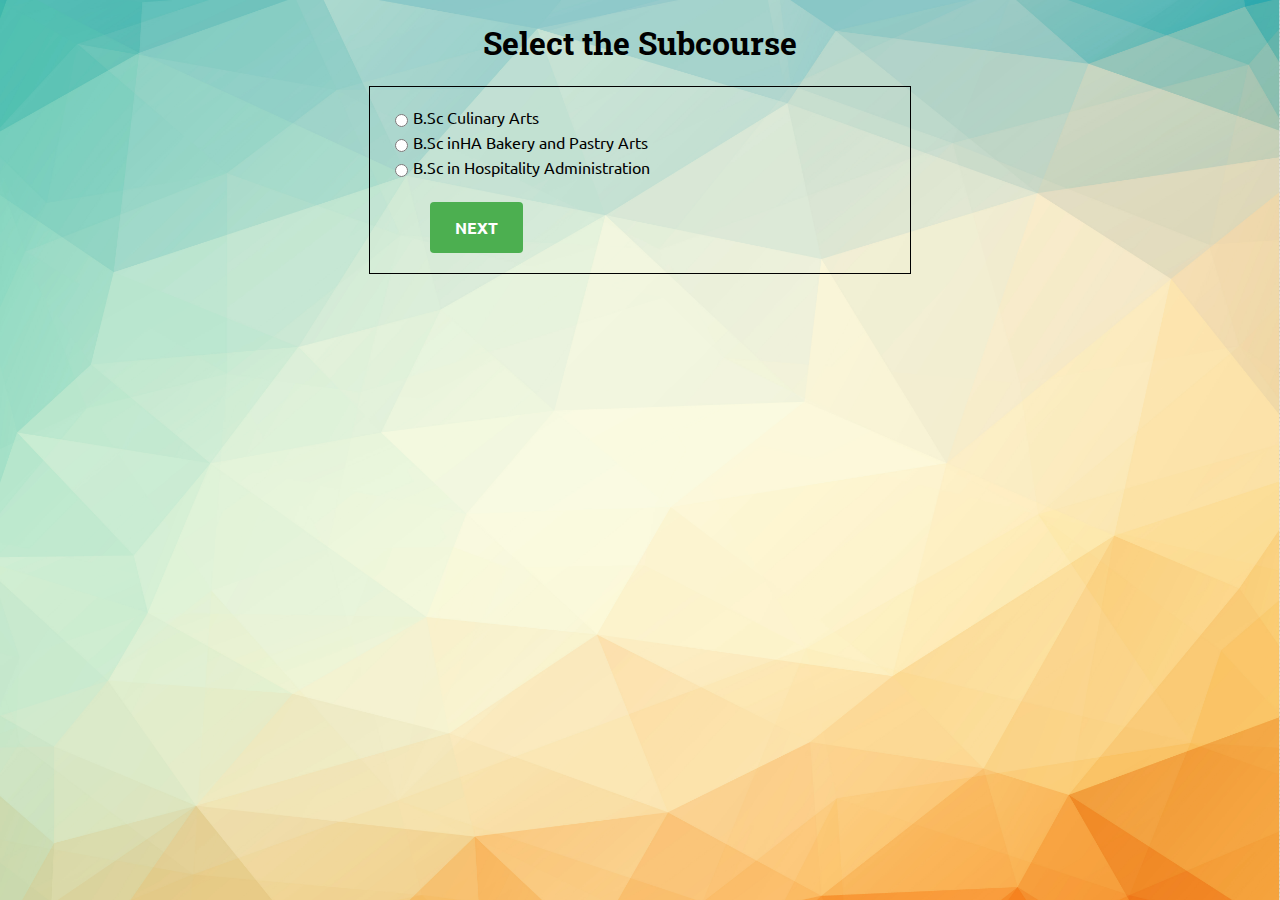
<file: BA_CA.html>
<!DOCTYPE html>
<html lang="en">
<head>
    <meta charset="UTF-8">
    <meta name="viewport" content="width=device-width, initial-scale=1.0">
    <title>Document</title>
    <link rel="stylesheet" href="BE.css">
</head>
<body>
   <h1>Select the Subcourse</h1>
   
   <form action="./upload.html">
    <div id="form">
    <div id="option">            
        <input type="radio" id="CA" name="sub program" value="CA">
        <label for="CA">B.Sc Culinary Arts</label><br></div>
        <div id="option">            
            <input type="radio" id="BPA" name="program" value="BPA">
            <label for="BPA">B.Sc inHA Bakery and Pastry Arts </label><br></div>
            <div id="option">            
                <input type="radio" id="HA" name="program" value="HA">
                <label for="HA">B.Sc in Hospitality Administration</label><br></div>
                    <button type="button" id="nextButton">NEXT</button>
                </div>
               
            </form>
</body>
</html>
</file>
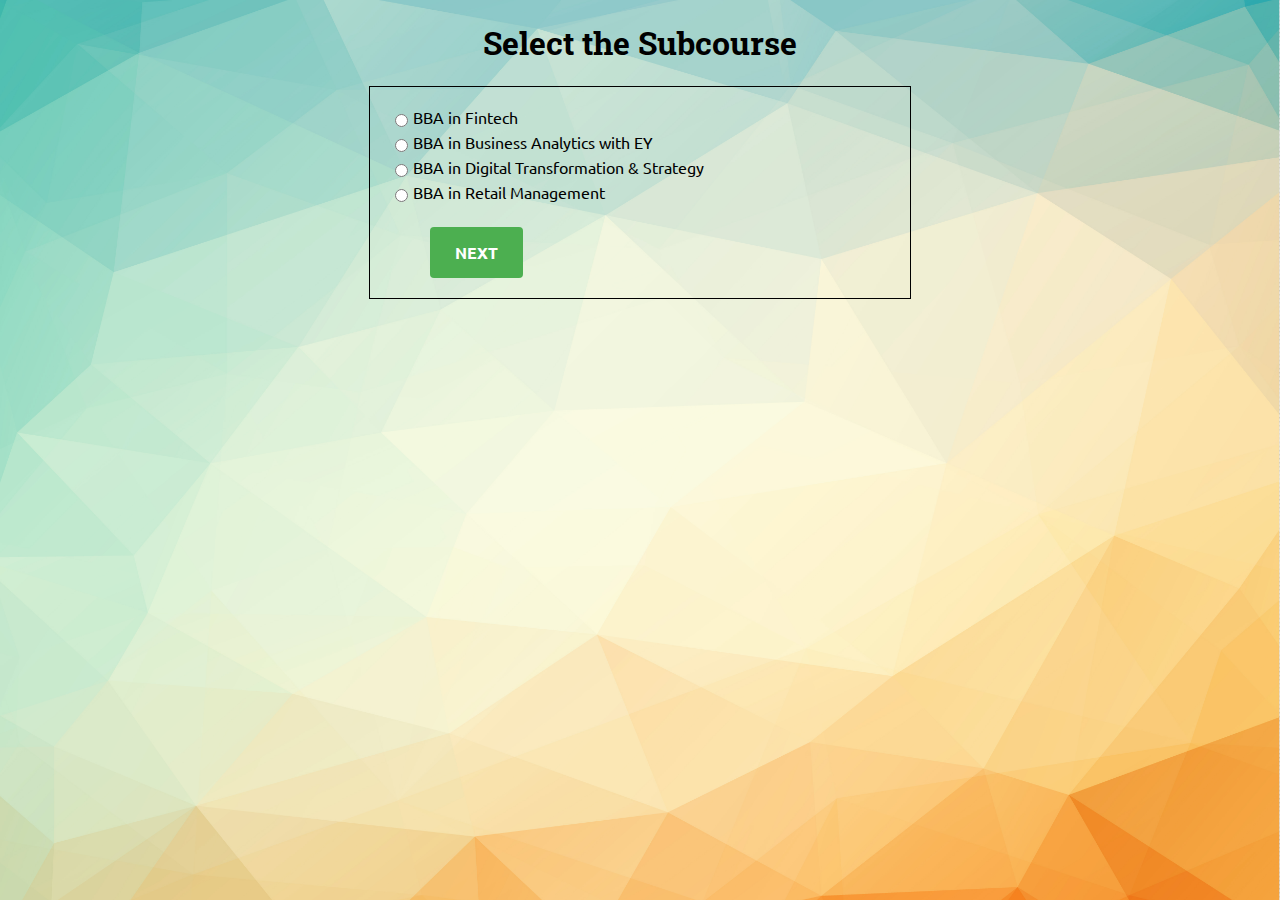
<file: BBA.html>
<!DOCTYPE html>
<html lang="en">
<head>
    <meta charset="UTF-8">
    <meta name="viewport" content="width=device-width, initial-scale=1.0">
    <title>Document</title>
    <link rel="stylesheet" href="BE.css">
</head>
<body>
   <h1>Select the Subcourse</h1>
   
   <form action="./upload.html">
    <div id="form">
    <div id="option">            
        <input type="radio" id="FT" name="sub program" value="FT">
        <label for="FT">BBA in Fintech</label><br></div>
        <div id="option">            
            <input type="radio" id="BA" name="program" value="BA">
            <label for="BA">BBA in Business Analytics with EY</label><br></div>
            <div id="option">            
                <input type="radio" id="DT" name="program" value="DT">
                <label for="DT">BBA in Digital Transformation & Strategy</label><br></div>
                <div id="option">            
                    <input type="radio" id="RM" name="program" value="RM">
                    <label for="RM">BBA in Retail Management</label><br></div>
                    <button type="submit">NEXT</button>
                </div>
               
            </form>
</body>
</html>
</file>
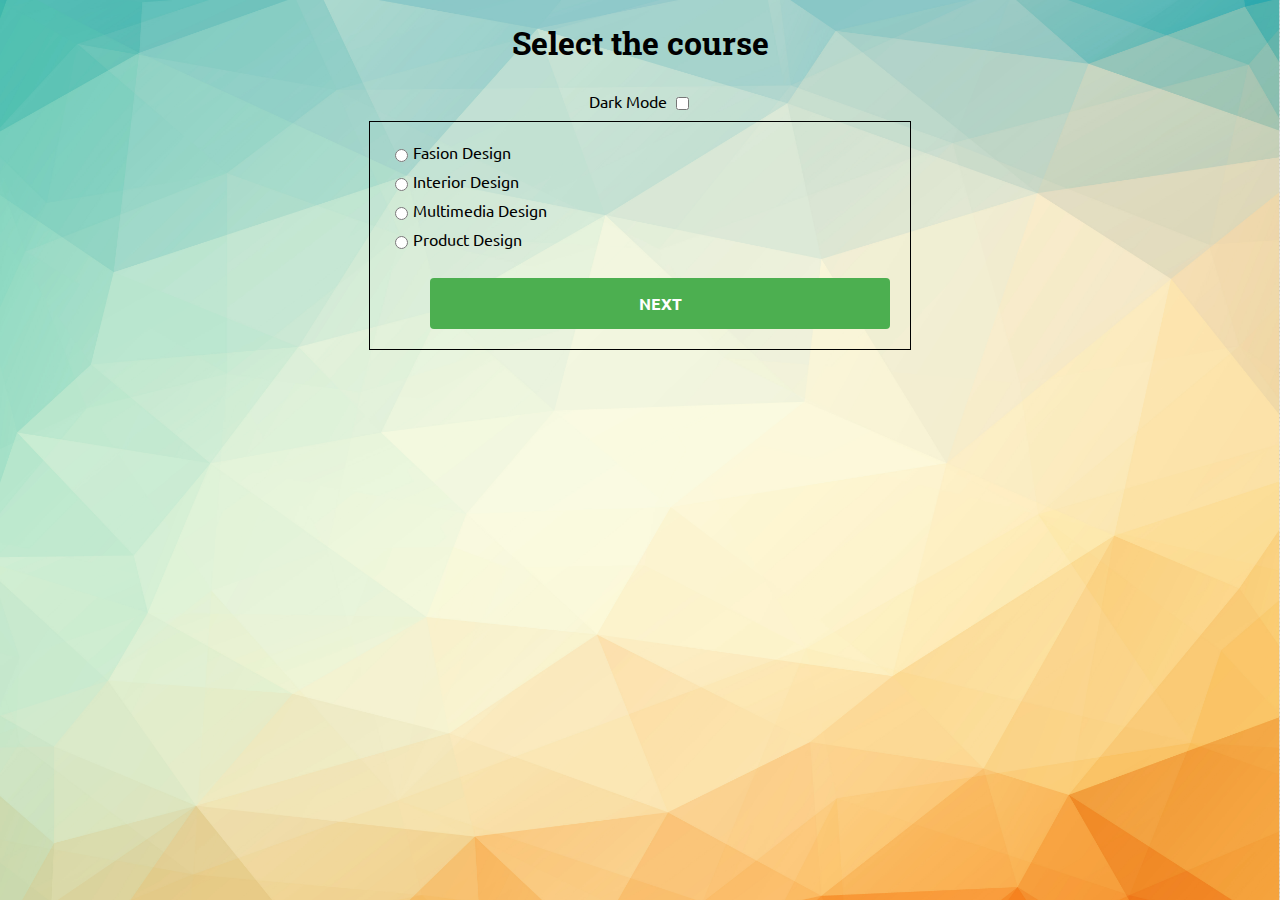
<file: BDES.html>
<!DOCTYPE html>
<html lang="en">
<head>
    <meta charset="UTF-8">
    <meta name="viewport" content="width=device-width, initial-scale=1.0">
    <title>Document</title>
    <link rel="stylesheet" href="BE.css">
    <link rel="stylesheet" href="dark-mode.css" id="dark-mode-stylesheet" disabled>
</head>
<body>
   <h1>Select the course</h1>
   <div class="checkbox-co">
    <label for="darkModeToggle" class="dark-mode-toggle">Dark Mode</label>
    <input type="checkbox" id="darkModeToggle">
</div>
   
   <form action="./upload.html" onsubmit="return validateForm()">
    <div id="option">            
        <input type="radio" id="FD" name="sub program" value="FD">
        <label for="FD">Fasion Design</label><br></div>
        <div id="option">            
            <input type="radio" id="ID" name="program" value="ID">
            <label for="ID">Interior Design</label><br></div>
            <div id="option">            
                <input type="radio" id="MD" name="program" value="MD">
                <label for="MD">Multimedia Design</label><br></div>
                <div id="option">            
                    <input type="radio" id="PD" name="program" value="PD">
                    <label for="PD">Product Design</label><br></div>
                    <button type="submit">NEXT</button>

               
            </form>
            <script>
                let checkbox = document.getElementById('darkModeToggle');

window.addEventListener('load', function() {
    const darkMode = window.localStorage.getItem("dark-mode");
    if (darkMode) {
        checkbox.checked = darkMode === 'true';
        document.getElementById('dark-mode-stylesheet').disabled = darkMode !== 'true';
    }
});

checkbox.addEventListener('change', function() {
    const darkModeStylesheet = document.getElementById('dark-mode-stylesheet'); 
    darkModeStylesheet.disabled = !this.checked;
    window.localStorage.setItem("dark-mode", this.checked);
});
                function validateForm() {
            const selectedProgram = document.querySelector('input[name="program"]:checked');
            if (!selectedProgram) {
                alert('Please select a program.');
                return false;
            }
            return true;
        }
        </script>
</body>
</html>
</file>
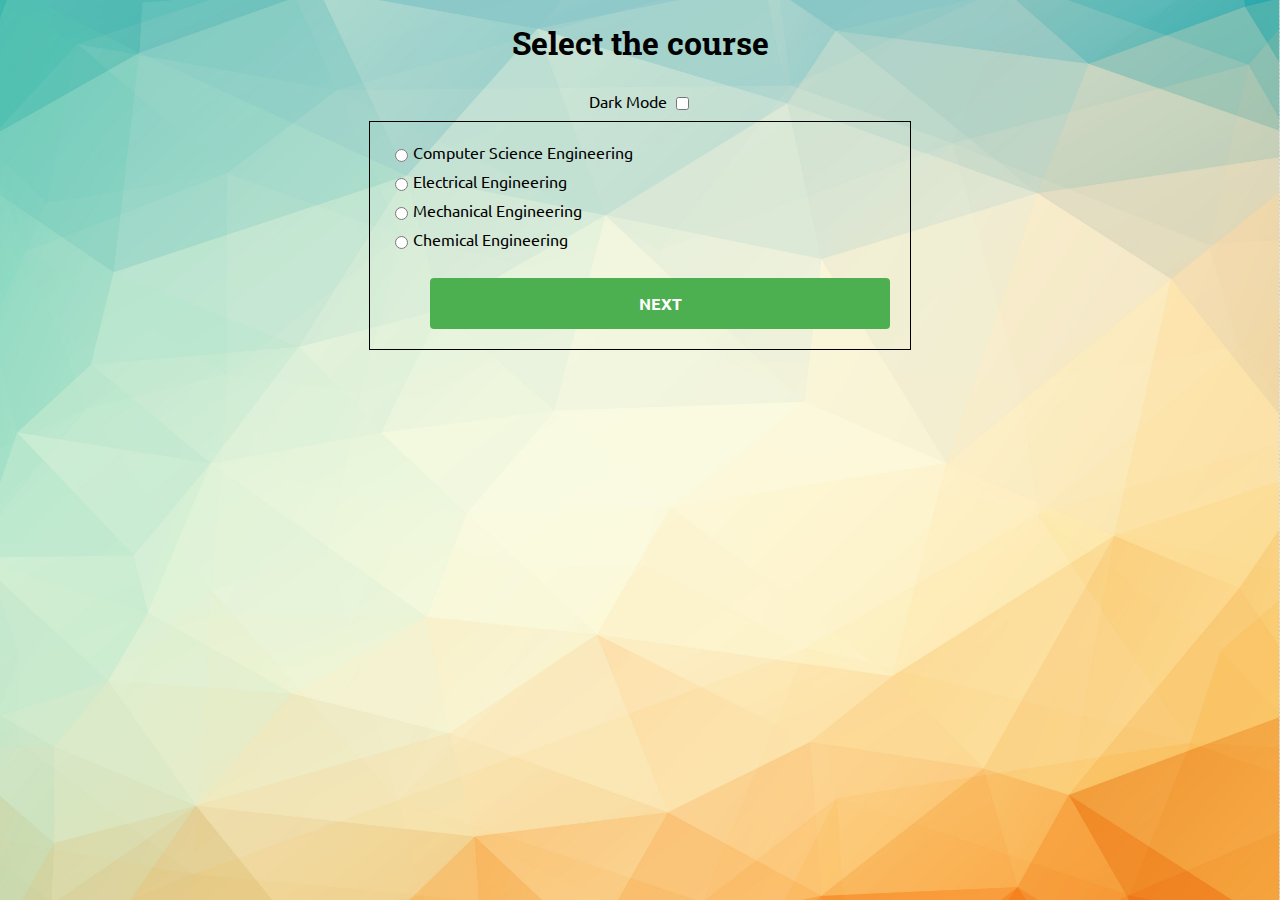
<file: BE.html>
<!DOCTYPE html>
<html lang="en">
<head>
    <meta charset="UTF-8">
    <meta name="viewport" content="width=device-width, initial-scale=1.0">
    <title>Document</title>
    <link rel="stylesheet" href="BE.css">
    <link rel="stylesheet" href="dark-mode.css" id="dark-mode-stylesheet" disabled>
</head>
<body>
   <h1>Select the course</h1>
   <div class="checkbox-co">
        <label for="darkModeToggle" class="dark-mode-toggle">Dark Mode</label>
        <input type="checkbox" id="darkModeToggle">
    </div>
   
    <form id="courseForm" action="./upload.html" onsubmit="return validateForm()">
        <div id="option">            
            <input type="radio" id="cse" name="program" value="CSE">
            <label for="cse">Computer Science Engineering</label><br>
        </div>
        <div id="option">            
            <input type="radio" id="ECE" name="program" value="ECE">
            <label for="ECE">Electrical Engineering</label><br>
        </div>
        <div id="option">            
            <input type="radio" id="ME" name="program" value="ME">
            <label for="ME">Mechanical Engineering</label><br>
        </div>
        <div id="option">            
            <input type="radio" id="CE" name="program" value="CE">
            <label for="CE">Chemical Engineering</label><br>
        </div>
        <button type="submit">NEXT</button>
    </form>
    
    <script>
        document.getElementById('darkModeToggle').addEventListener('change', function() {
            const darkModeStylesheet = document.getElementById('dark-mode-stylesheet');
            darkModeStylesheet.disabled = !this.checked;
        });

        function validateForm() {
            const selectedProgram = document.querySelector('input[name="program"]:checked');
            if (!selectedProgram) {
                alert('Please select a program.');
                return false;
            }
            return true;
        }
    </script>
</body>
</html>
</file>
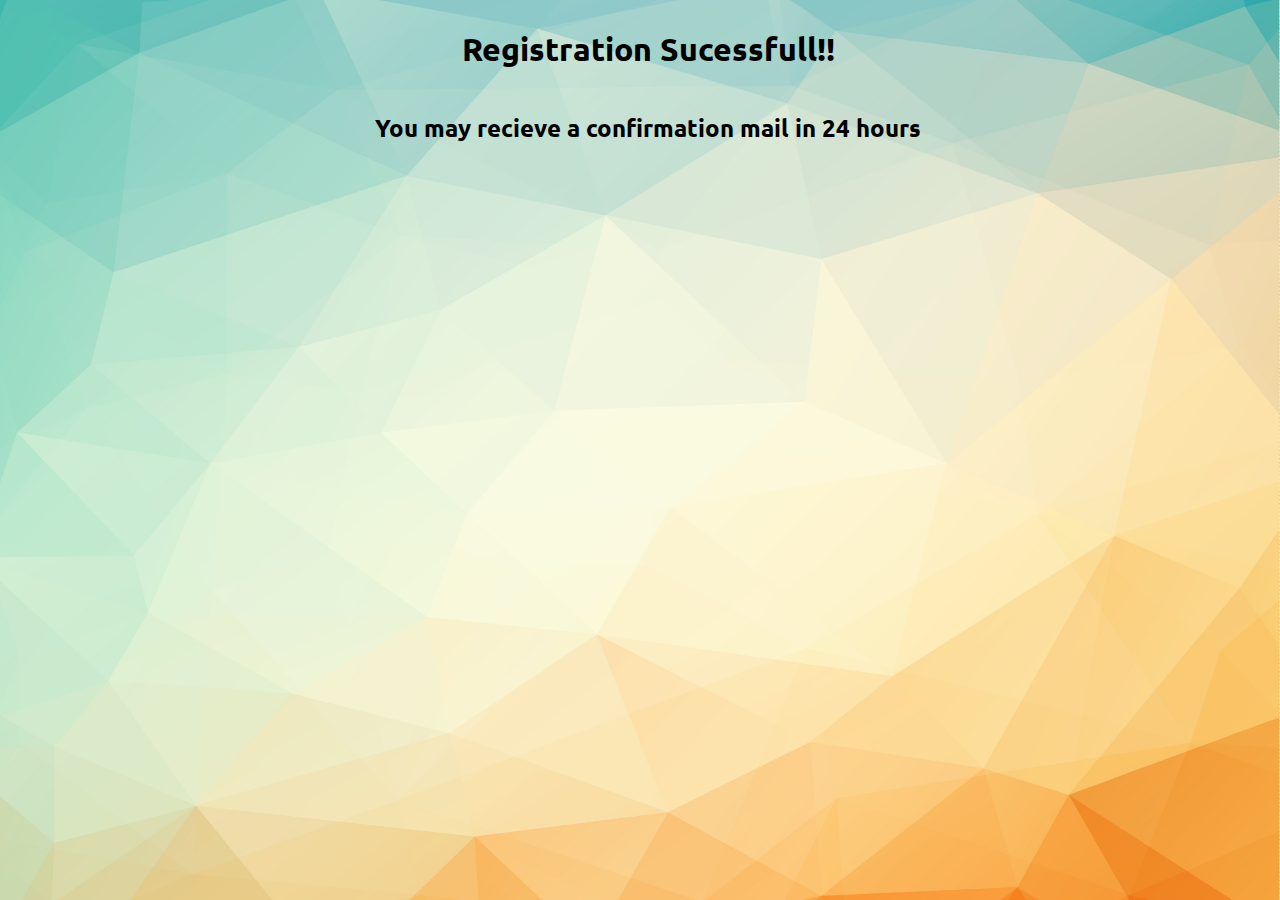
<file: final.html>
<!DOCTYPE html>
<html lang="en">
<head>
    <meta charset="UTF-8">
    <meta name="viewport" content="width=device-width, initial-scale=1.0">
    <title>Document</title>
    <link rel="stylesheet" href="final.css">
</head>
<body>
    <div id="message">
    <div id="message1"><h1>Registration Sucessfull!!</h1></div>
    <div id="message2"><h2>You may recieve a confirmation mail in 24 hours</h2></div>
</div>
</body>
</html>
</file>
<file: BE.css>
@import url('https://fonts.googleapis.com/css2?family=Roboto+Mono:ital,wght@0,100..700;1,100..700&family=Roboto+Slab:wght@100..900&display=swap');
@import url('https://fonts.googleapis.com/css2?family=Roboto+Mono:ital,wght@0,100..700;1,100..700&family=Roboto+Slab:wght@100..900&family=Ubuntu:ital,wght@0,300;0,400;0,500;0,700;1,300;1,400;1,500;1,700&display=swap');
body {
    font-family: Arial, sans-serif;
    background-image: url(depositbackgroundv2.jpg);
    background-attachment: fixed;
    background-repeat: no-repeat;
    height: 100%;
    background-size: cover;

}
h1 {
    text-align: center;
    font-family: "Roboto Slab", serif;
}
.checkbox-co{
    display: flex;
    justify-content: center;
    gap: 5px;
    align-items: center;
    padding: 5px;
}

form {
    display: flex;
    flex-direction: column;
    gap: 4px;
    margin: 0 auto;
    width: 500px;
    padding: 20px;
    border: 1px solid #000000;
    display: flex;
    flex-direction: column;
   
}

label {
    display: block;
    margin-bottom: 5px;
    font-family: "Ubuntu", sans-serif;
    
}
input[type="radio"] {
    margin-right: 5px;
}
#option {
    display: flex;
    align-items: center;}
 button {
    background-color: #4CAF50;
    color: white;
    padding: 15px 25px;
    text-align: center;
    text-decoration: none;
    margin-top: 20px;
    display: inline-block;
    font-size: 16px;
    border: none;
    border-radius: 4px;
    cursor: pointer;
    margin-left: 40px;
    font-family: "Ubuntu", sans-serif;
    font-weight: 700;
    font-style: normal;
}
</file>
<file: dark-mode.css>
body {
    background-color: #121212;
    color: #ffffff;
    background-image: url(UFO\ Space\ Theme\ Desktop\ Wallpaper.png);
}

form {
    border: 1px solid #ffffff;
    
}

input[type="text"],
input[type="tel"],
input[type="email"],
input[type="radio"],
select {
    background-color: #333333;
    color: #ffffff;
    border: 1px solid #555555;
}

button {
    background-color: #bb86fc;
}

.dark-mode-toggle {
    color: #ffffff;
}
</file>
<file: final.css>
@import url('https://fonts.googleapis.com/css2?family=Roboto+Mono:ital,wght@0,100..700;1,100..700&family=Roboto+Slab:wght@100..900&display=swap');
@import url('https://fonts.googleapis.com/css2?family=Roboto+Mono:ital,wght@0,100..700;1,100..700&family=Roboto+Slab:wght@100..900&family=Ubuntu:ital,wght@0,300;0,400;0,500;0,700;1,300;1,400;1,500;1,700&display=swap');
body {
    font-family: Arial, sans-serif;
    background-image: url(depositbackgroundv2.jpg);
    background-attachment: fixed;
    background-repeat: no-repeat;
    height: 100%;
    width: 100% ;
    background-size: cover;

}

#message{
    justify-content: center;
    display: flex;
    flex-direction: column;
    font-family: "Ubuntu", sans-serif;
    font-weight: 700;
    font-style: normal;
}
#message1{
    justify-content: center;
    text-align: center;
}
#message2{
    justify-content: center;
    text-align: center;
}
</file>
